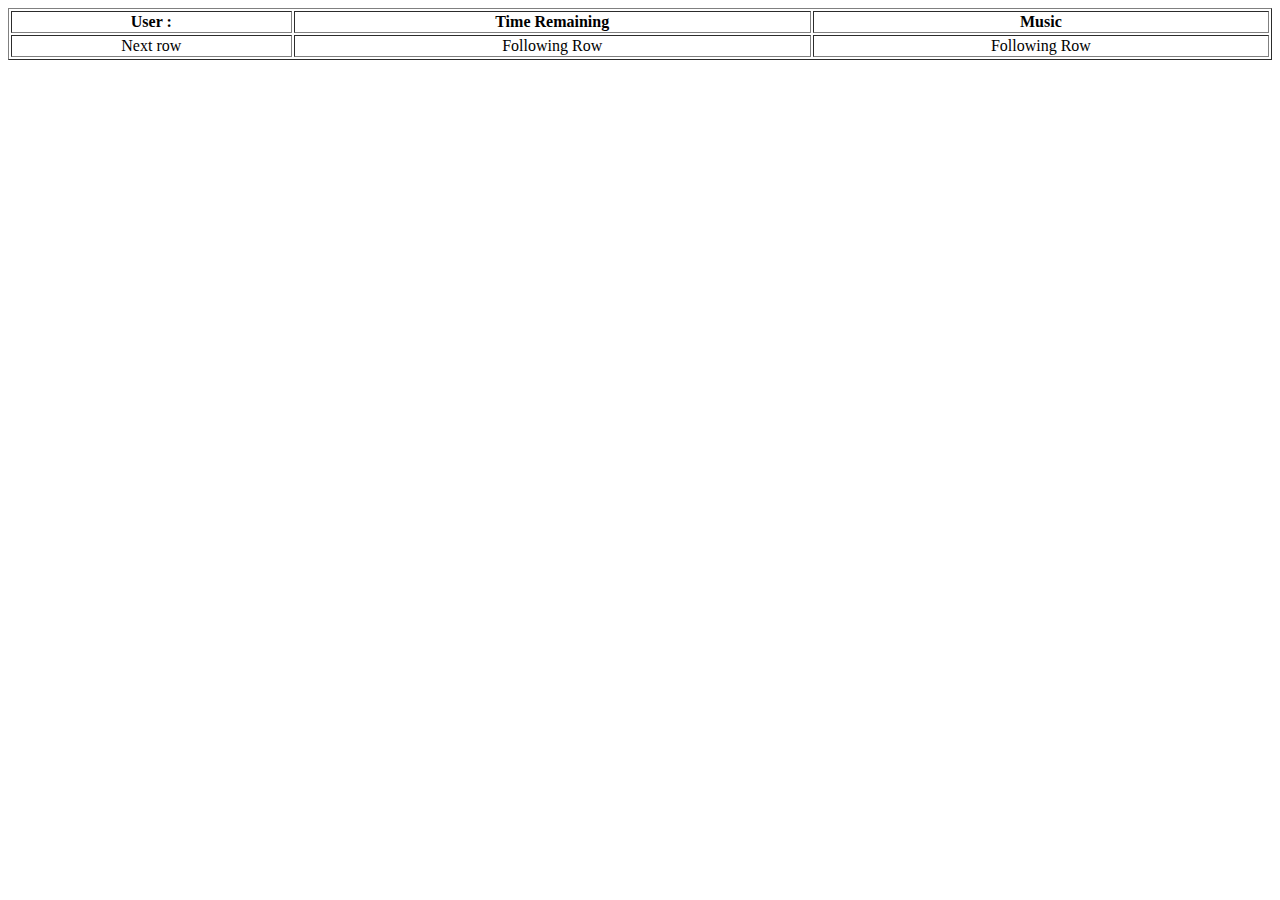
<file: demo.html>
<html lang="en">
<head>
    <meta charset="UTF-8">
    <meta name="viewport" content="width=device-width, initial-scale=1.0">
    <title>Document</title>
    <script src="./Script/script.js"></script>
    <link rel="stylesheet" href="./Style/style.css">
    <style>
        table{
            position: relative;
            text-align: center;
        }
    </style>
</head>
<body>
    <table border="1px" style="width:100%">
        <th>User :</th>
        <th>Time Remaining</th>
        <th> Music</th>
         
        <tr>
            <td>
                Next row
            </td>
            <td>
                Following Row
            </td>
            <td>
                Following Row
            </td>
        </tr>
    </table>

</body>
</html>
</file>
<file: Style/style.css>
.background-set{
    background-image: url("../Images/poster_game.jpg");
    background-repeat: no-repeat;
    background-size: 100%;
    opacity: 85%;
    height: 100%;
}
.headingPoster{
    color:white;
    padding: 10%;
    font-family: Cambria, Cochin, Georgia, Times, 'Times New Roman', serif;
}
.mainBanner
{
    color:black;
    padding: 10px;
}
.mainHeading{
  color:black;
   
   
  font-family: Cambria, Cochin, Georgia, Times, 'Times New Roman', serif;
}
.soundBar{
    color:white;
    right:20px;
}
.timeBar
{
    right:0px;
    color:red;
}
table{
  position: relative;
  text-align: center;
}
.btn{
    display: inline-block;
    font-weight: 400;
    border: 2px solid black;
}
.container,
.container-fluid
{
  width: 100%;
  padding-right: 15px;
  padding-left: 15px;
  margin-right: auto;
  margin-left: auto;
}
.row {
    display: -ms-flexbox;
    display: flex;
    -ms-flex-wrap: wrap;
    flex-wrap: wrap;
    margin-right: -15px;
    margin-left: -15px;
  }
  .col-sm-4
  {
    position: relative;
    width: 33.33%;
    padding-right: 15px;
    padding-left: 15px;
  }
  .col-sm-12
  {
    position: relative;
    width: 100%;
    padding-right: 15px;
    padding-left: 15px;
  }  
@media (min-width: 576px) {
  .container, .container-sm {
    max-width: 540px;
  }
}

@media (min-width: 768px) {
  .container, .container-sm, .container-md {
    max-width: 720px;
  }
}

@media (min-width: 992px) {
  .container, .container-sm, .container-md, .container-lg {
    max-width: 960px;
  }
}

@media (min-width: 1200px) {
  .container, .container-sm, .container-md, .container-lg, .container-xl {
    max-width: 1140px;
  }
}
</file>
